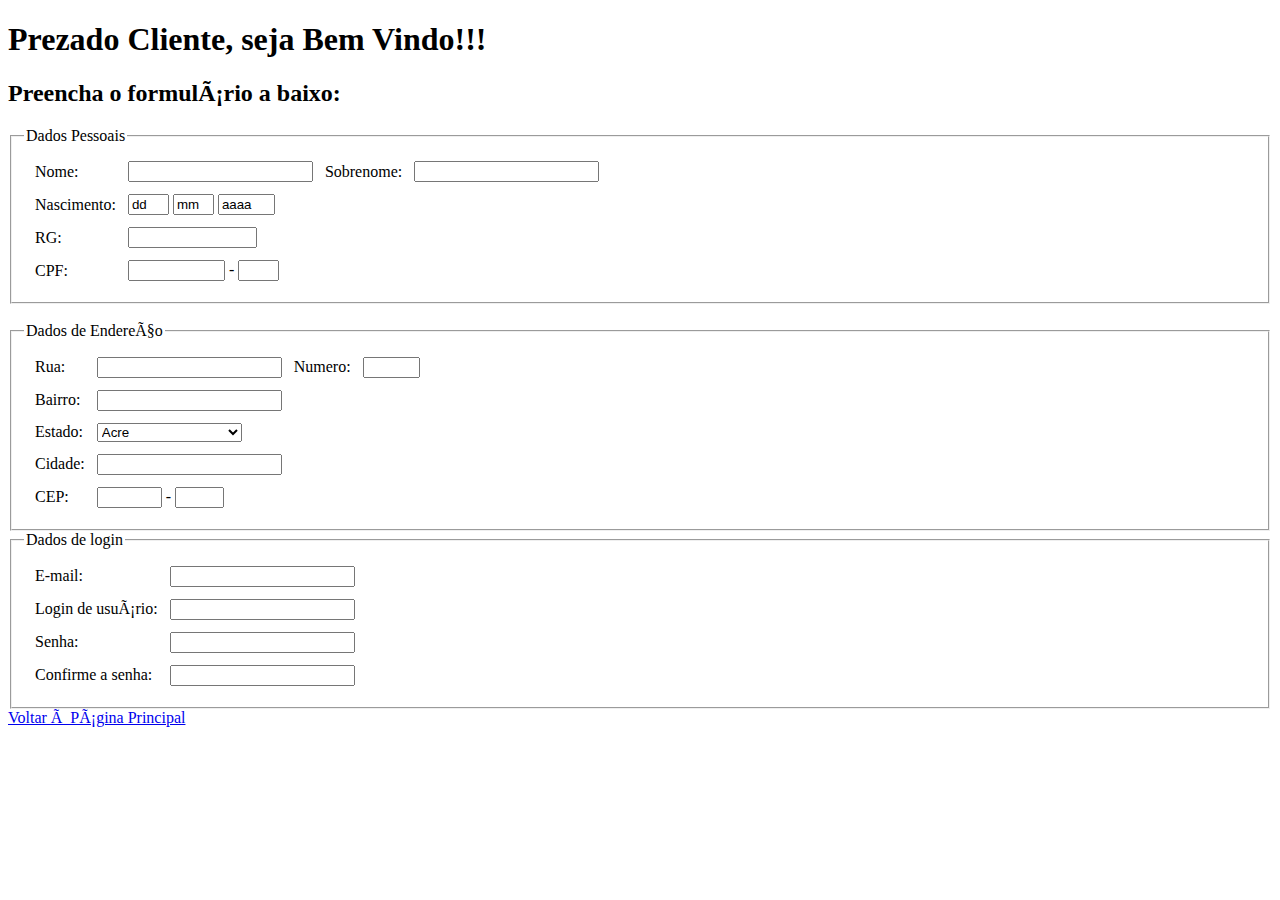
<file: Loja.html/2index.html>
<!DOCTYPE html>
<html lang="pt-br/>
<head>
    <meta charset="UTF-8">
    <meta name="viewport" content="width=device-width, initial-scale=1.0">
    <title>Formulário de Cadastro</title>
</head>
<body>

<h1>Prezado Cliente, seja Bem Vindo!!!</h1>
<h2>Preencha o formulário a baixo:</h2>
<fieldset>


      <legend>Dados Pessoais</legend>
<table cellspacing="10">
<tr>
<td>
<label for="nome">Nome: </label>
</td>
<td align="left">
<input type="text" name="nome">
</td>
<td>
<label for="sobrenome">Sobrenome: </label>
</td>
<td align="left">
<input type="text" name="sobrenome">
</td>
</tr>
<tr>
<td>
<label>Nascimento: </label>
</td>
<td align="left">
<input type="text" name="dia" size="2" maxlength="2" value="dd">
<input type="text" name="mes" size="2" maxlength="2" value="mm">
<input type="text" name="ano" size="4" maxlength="4" value="aaaa">
</td>

</tr>
<tr>
<td>
<label for="rg">RG: </label>
</td>
<td align="left">
<input type="text" name="rg" size="13" maxlength="13">
</td>
</tr>
<tr>
<td>
<label>CPF:</label>
</td>
<td align="left">
<input type="text" name="cpf" size="9" maxlength="9"> - <input
type="text" name="cpf2" size="2" maxlength="2">
</td>
</tr>
</table>
</fieldset>

<br />
<!-- ENDEREÇO -->
<fieldset>
<legend>Dados de Endereço</legend>
<table cellspacing="10">
<tr>
<td>
<label for="rua">Rua:</label>
</td>
<td align="left">
<input type="text" name="rua">
</td>
<td>
<label for="numero">Numero:</label>
</td>
<td align="left">
<input type="text" name="numero" size="4">
</td>

</tr>
<tr>
<td>
<label for="bairro">Bairro: </label>
</td>
<td align="left">
<input type="text" name="bairro">
</td>
</tr>
<tr>
<td>
<label for="estado">Estado:</label>
</td>
<td align="left">
<select name="estado">
<option value="ac">Acre</option>
<option value="al">Alagoas</option>
<option value="am">Amazonas</option>
<option value="ap">Amapá</option>
<option value="ba">Bahia</option>
<option value="ce">Ceará</option>
<option value="df">Distrito Federal</option>
<option value="es">Espírito Santo</option>
<option value="go">Goiás</option>
<option value="ma">Maranhão</option>
<option value="mt">Mato Grosso</option>
<option value="ms">Mato Grosso do Sul</option>
<option value="mg">Minas Gerais</option>
<option value="pa">Pará</option>
<option value="pb">Paraíba</option>
<option value="pr">Paraná</option>
<option value="pe">Pernambuco</option>
<option value="pi">Piauí</option>
<option value="rj">Rio de Janeiro</option>
<option value="rn">Rio Grande do Norte</option>
<option value="ro">Rondônia</option>
<option value="rs">Rio Grande do Sul</option>
<option value="rr">Roraima</option>
<option value="sc">Santa Catarina</option>
<option value="se">Sergipe</option>
<option value="sp">São Paulo</option>
<option value="to">Tocantins</option>
</select>
</td>
</tr>
<tr>
<td>
<label for="cidade">Cidade: </label>
</td><td align="left">
<input type="text" name="cidade">
</td>
</tr>
<tr>
<td>
<label for="cep">CEP: </label>
</td>
<td align="left">
<input type="text" name="cep" size="5" maxlength="5"> - <input
type="text" name="cep2" size="3" maxlength="3">
</td>
</tr>
</table>
</fieldset>

<!-- DADOS DE LOGIN -->
<fieldset>
    <legend>Dados de login</legend>
    <table cellspacing="10">
    <tr>
    <td>
    <label for="email">E-mail: </label>
    </td>
    <td align="left">
    <input type="text" name="email">
    </td>
    </tr>
    <tr>
    <td>
    <label for="login">Login de usuário: </label>
    </td>
    <td align="left">
    <input type="text" name="login">
    </td>
    </tr>
    <tr>
    <td>
    <label for="pass">Senha: </label>
    </td>
    <td align="left">
    <input type="password" name="pass">
    </td>
    </tr>
    <tr>
    <td>
    <label for="passconfirm">Confirme a senha: </label>
    </td>
    <td align="left">
    <input type="password" name="passconfirm">
    </td>
    </tr>
    </table>
    </fieldset>



<a href="index.html">Voltar à Página Principal</a>
</file>
